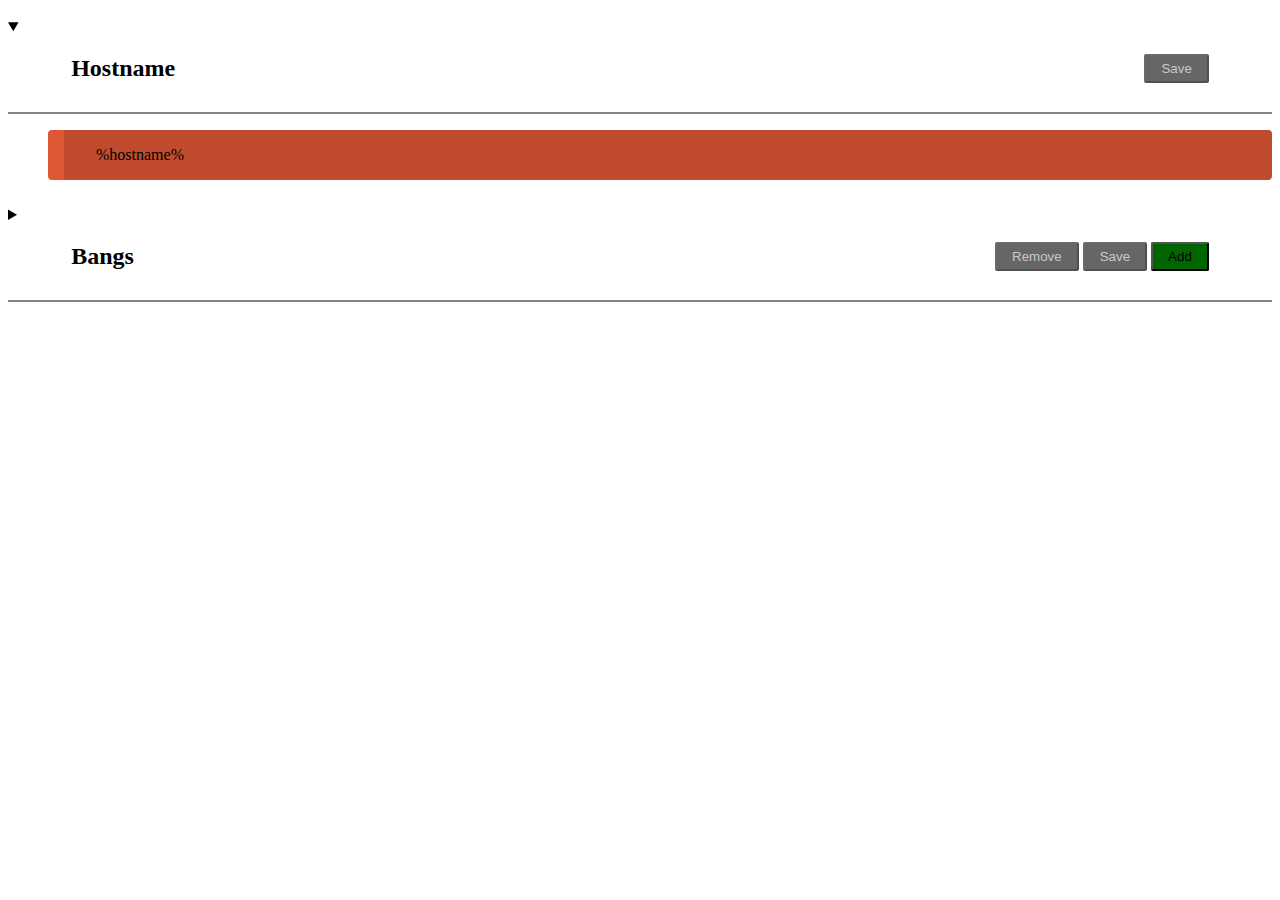
<file: src/pages/index.html>
<!DOCTYPE html>
<html>
    <head>
        <meta charset="utf-8"/>

        <style>
            #hostnames-list,
            #bangs-list {
                list-style-type: none;
            }
    
            #hostnames-list summary,
            #bangs-list summary {
                padding-top: 10px;
                cursor: pointer;
            }
    
            #hostnames-list summary:hover,
            #bangs-list summary:hover {
                background-color: #83838311;
            }
    
            #hostname-list,
            #bang-list {
                display: flex;
                flex-direction: column;
                margin: 1rem 0;
                row-gap: 8px;
            }
            
            .hostname-entry,
            .bang-entry {
                padding: 0 1rem;
                display: flex;
                border-left: 1rem solid #de5833;
                border-radius: 0.25rem;
                background-color: #c04c2d;
                align-items: center;
            }
    
            .hostname-entry input[type="checkbox"],
            .bang-entry input[type="checkbox"] {
                width: 1.25rem;
                height: 1.25rem;
                cursor: pointer;
                background-color:white;
                border-radius: 0.125rem; /* 2px */
                display: flex;
                justify-items: center;
            }
    
            .hostname-entry input[type="checkbox"]:checked:before, 
            .bang-entry input[type="checkbox"]:checked:before {
                margin: auto;
                color: black;
                content: '✖';
            }
    
            .hostname,
            .bang {
                width: 100%;
                padding: 1rem 0;
                margin: 0 1rem;
                overflow: hidden;
                text-overflow: ellipsis;
                white-space: nowrap;
            }
    
            [contenteditable="false"] {
                cursor: pointer;
            }
    
            [contenteditable="true"] {
                padding-left: 5px;
                padding-right: 5px;
                color: black;
                background-color: white;
                border: 1px solid #d9d9d9;
                border-radius: 8px;
                display: inline-block;
            }
    
            [contenteditable="false"] br,
            [contenteditable="true"] br {
                display: none;
            }
    
            .bang-url {
                font-size: 0.875rem; /* 14px */
                line-height: 1.25rem; /* 20px */
            }
    
            .summary-hr {
                border: 0.5px solid #838383;
            }
    
            .details-summary {
                display: flex;
                justify-content: space-between;
                align-items: center;
                margin-left: 5%;
                margin-right: 5%;
                margin-bottom: 0.75rem;
            }
            
            .details-summary > h1 {
                font-weight: 600;
                font-size: 1.5rem; /* 24px */
                line-height: 2rem; /* 32px */
            }
    
            .add-btn {
                background-color: #006600;
                padding: 5px 15px;
                border-radius: 0.125rem;
                cursor: pointer;
            }
    
            .add-btn:hover {
                background-color: #009900;
            }
    
            .save-btn {
                background-color: #cc6600;
                padding: 5px 15px;
                border-radius: 0.125rem;
                cursor: pointer;
                transition-duration: 300ms;
            }
    
            .save-btn:hover {
                background-color: #ff9900;
            }
    
            .rem-btn {
                background-color: #990000;
                padding: 5px 15px;
                border-radius: 0.125rem;
                cursor: pointer;
                transition-duration: 300ms;
            }
    
            .rem-btn:hover {
                background-color: #cc3300;
            }
    
            .save-btn:disabled,
            .rem-btn:disabled {
                background-color: #666666;
                color: #c9c9c9;
            }
            
            .save-btn:disabled:hover,
            .rem-btn:disabled:hover {
                background-color: #838383;
            }
        </style>
    </head>

    <body id="index">
        <details id="hostnames-list" open>
            <summary>
                <section class="details-summary">
                    <h1>Hostname</h1>
                    <div>
                        <button id="hostname-save" class="save-btn" disabled>
                            Save
                        </button>
                    </div>
                </section>
                <div class="summary-hr"></div>
            </summary>
            <ul id="hostname-list">
                <li class="hostname-entry">
                    <section class="hostname">
                        <span contenteditable="false">%hostname%</span>
                    </section>
                </li>
            </ul>
        </details>
        
        <details id="bangs-list">
            <summary>
                <section class="details-summary">
                    <h1>Bangs</h1>
                    <div>
                        <button id="bangs-rem" class="rem-btn" disabled>
                            Remove
                        </button>
                        <button id="bangs-save" class="save-btn" disabled>
                            Save
                        </button>
                        <button id="bangs-add" class="add-btn">
                            Add
                        </button>
                    </div>
                </section>
                <div class="summary-hr"></div>
            </summary>
            <ul id="bang-list">
                <li class="bang-entry">
                    <input type="checkbox">
                    <section class="bang">
                        <h1>!<span contenteditable="false">%bang%</span></h1>
                        <span class="bang-url" contenteditable="false">%bang_url%</span>
                    </section>
                </li>
            </ul>
        </details>
    </body>
</html>
</file>
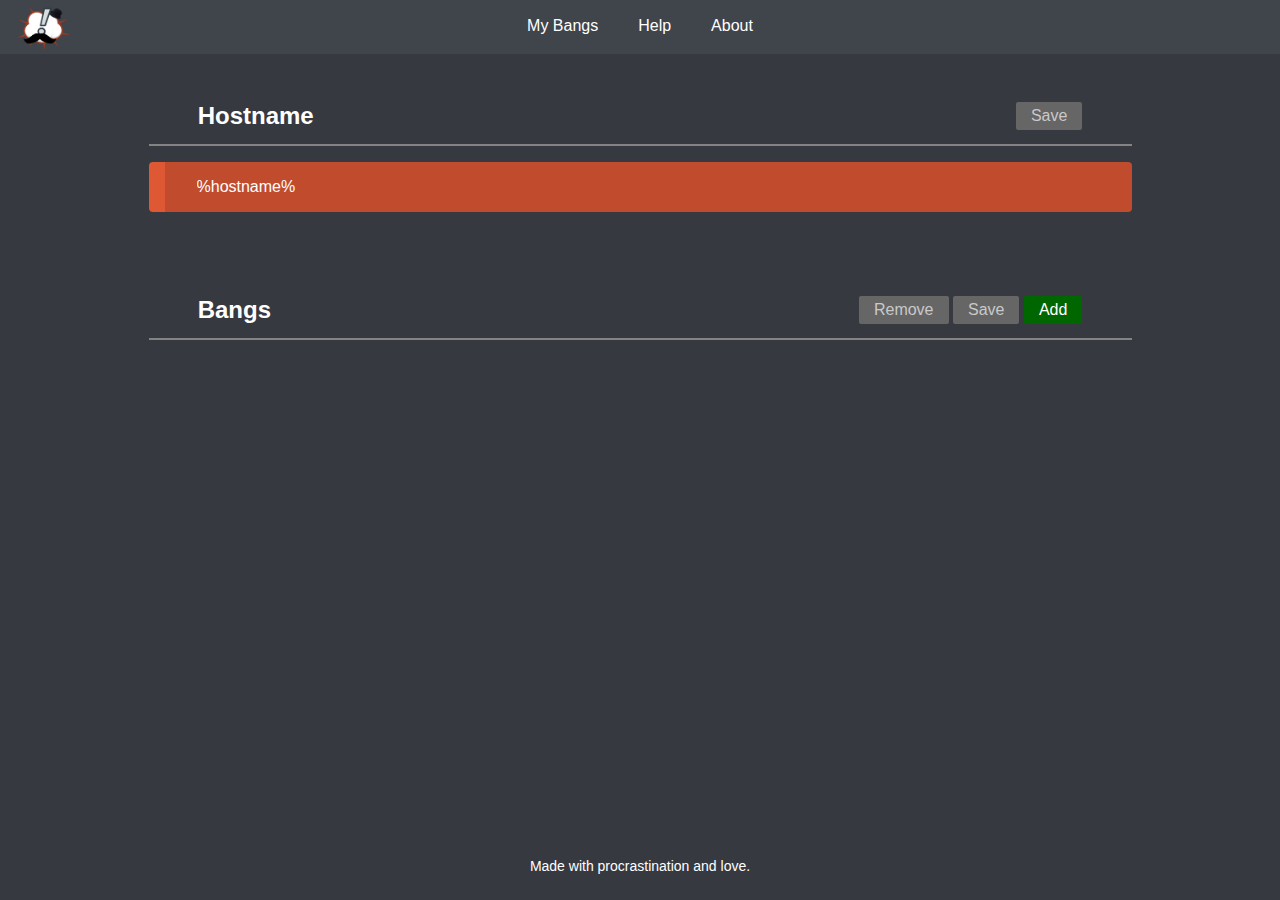
<file: src/settings.html>
<!DOCTYPE html>
<html>
    <head>
        <meta charset="utf-8"/>
        <link rel="shortcut icon" href="assets/favicon.ico" />
        <link rel="stylesheet" href="reset.css"/>
        <title>Your Own Bang!</title>
        <meta name="viewport" content="width=device-width, initial-scale=1" />

        <style>
            html {
                width: 100%;
                height: 100%;
                font-family: Arial, Helvetica, sans-serif;
                background-color: #36393f;
                color: white;
            }
    
            nav {
                margin-bottom: 2.25rem;
                background-color: #40444b;
                padding: 0 1rem;
                align-items: center;
            }
    
            
            nav div {
                display: flex;
                align-items: center;
                position: relative;
            }
    
            nav div > header img {
                padding-top: 6px;
            }
    
            nav div > section {
                display: flex;
                height: 100%;
                width: 100%;
                position: absolute;
                justify-content: center;
            }
    
            nav div > section button {
                cursor: pointer;
                padding: 1rem 1.25rem;
                border-bottom: 3px solid #40444b;
            }
    
            nav div > section button:hover {
                border-bottom: 2.75px solid #838383;
                background-color: #83838323;
            }
    
            footer {
                padding: 1.5rem 0;
                text-align: center;
            }
    
            footer p {
                font-size: 0.875rem; /* 14px */
                line-height: 1.25rem; /* 20px */
            }
    
            #settings {
                width: 100%;
                display: flex;
                flex-direction: column;
                min-height: 100vh;
            }
    
            #page {
                height: 100%;
                width: 600px;
                margin: 0 auto 2rem auto;
                margin-bottom: 2rem;
                display: flex;
                flex-direction: column;
                row-gap: 3.5rem;
                flex: 1;
            }

            @media (min-width: 768px) {
                #page {
                    height: 100%;
                    width: 700px;
                    margin: 0 auto 2rem auto;
                    margin-bottom: 2rem;
                    display: flex;
                    flex-direction: column;
                    row-gap: 3.5rem;
                    flex: 1;
                }
            }

            @media (min-width: 1280px) {
                #page {
                    height: 100%;
                    width: 983px;
                    margin: 0 auto 2rem auto;
                    margin-bottom: 2rem;
                    display: flex;
                    flex-direction: column;
                    row-gap: 3.5rem;
                    flex: 1;
                }
            }
        </style>
    </head>

    <body id="settings">
        <nav>
            <div>
                <header>
                    <img src="assets/icon.png" alt="Logo :)" width="55" height="50">
                </header>
                <section>
                    <button id="bangs-btn">My Bangs</button>
                    <button id="help-btn">Help</button>
                    <button id="about-btn">About</button>
                </section>
            </div>
        </nav>

        <main id="page"></main>

        <footer>
            <p>Made with procrastination and love.</p>
        </footer>

        <script src="settings.js"></script>
    </body>
</html>
</file>
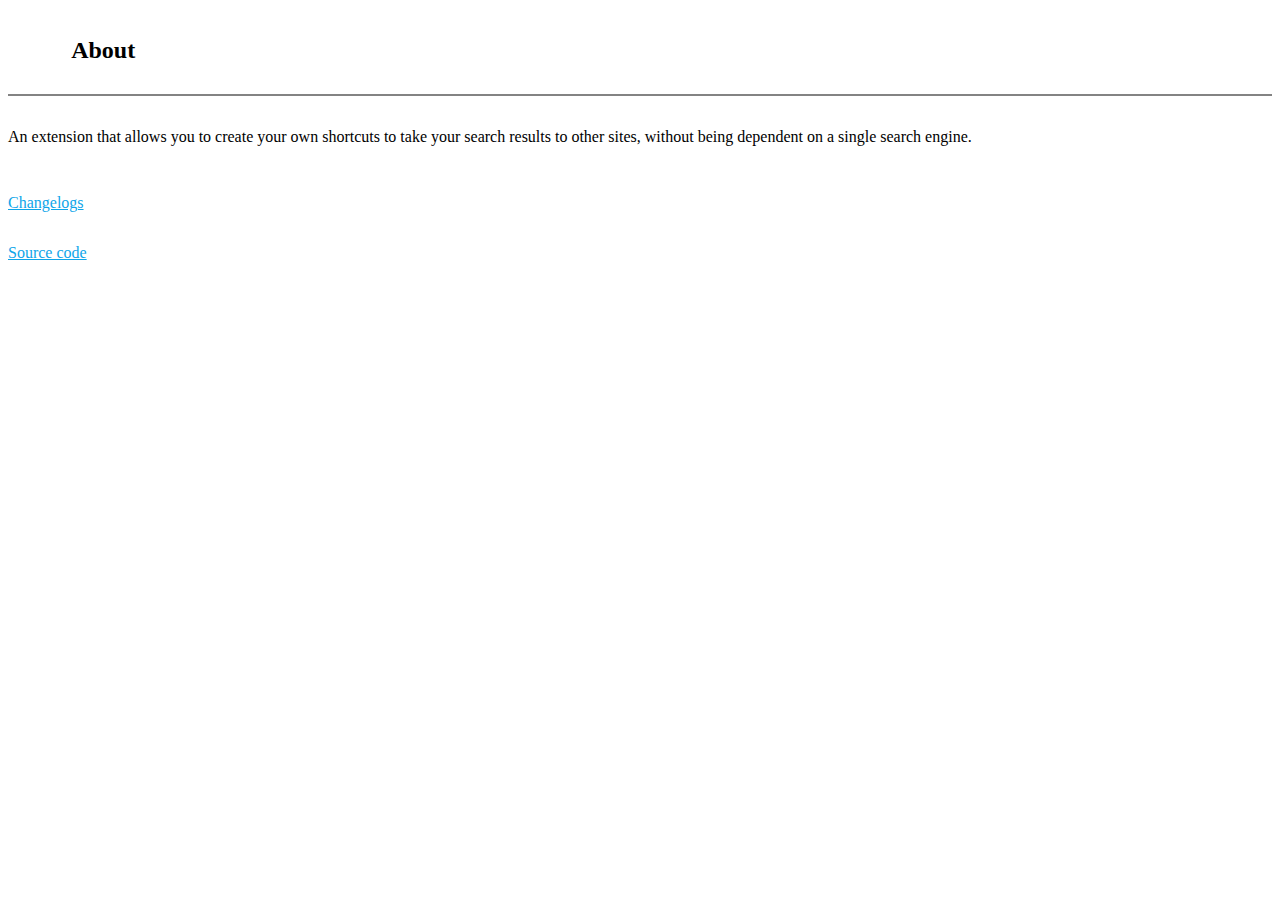
<file: src/pages/about.html>
<!DOCTYPE html>
<html>
    <head>
        <meta charset="utf-8"/>

        <style>
            #about-info {
                display: flex;
                flex-direction: column;
                row-gap: 1rem;
                padding-top: 10px
            }
    
            #about-header {
                display: flex;
                justify-content: space-between;
                align-items: center;
                margin-left: 5%;
                margin-right: 5%;
                margin-bottom: 0.75rem;
            }
            
            #about-header > h1 {
                font-weight: 600;
                font-size: 1.5rem; /* 24px */
                line-height: 2rem; /* 32px */
            }
    
            #about-hr {
                border: 0.5px solid #838383;
            }
    
            #about-bangs {
                display: flex;
                flex-direction: column;
                align-items: flex-start;
                row-gap: 2rem;
                margin-right: 16rem;
            }
    
            #about-bangs a {
                color: #0ea5e9;
            }
    
            #about-bangs a:hover {
                color: #0369a1;
            }
        </style>
    </head>

    <body id="about">
        <div id="about-info">
            <header>
                <section id="about-header">
                    <h1>About</h1>
                </section>
                <div id="about-hr"></div>
            </header>
            <section id="about-bangs">
                <p>An extension that allows you to create your own shortcuts to take your search results to other sites, without being dependent on a single search engine.</p>
                <a href="https://github.com/laazyCmd/my-own-bang/releases">Changelogs</a>
                <a href="https://github.com/laazyCmd/my-own-bang">Source code</a>
            </section>
        </div>
    </body>
</html>
</file>
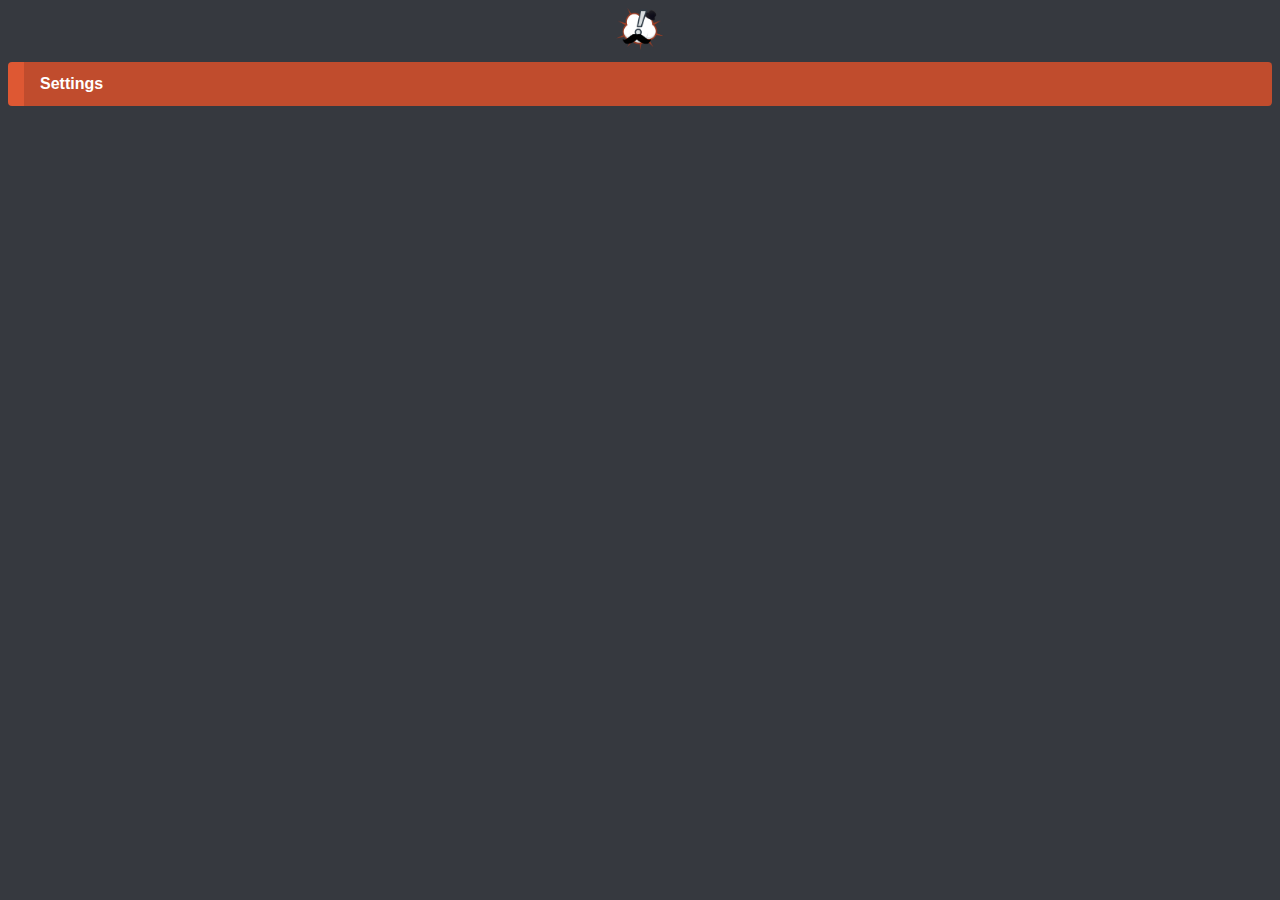
<file: src/popup/toolbar_popup.html>
<!DOCTYPE html>
<html>
    <head>
        <meta charset="utf-8"/>
        <link rel="stylesheet" href="../reset.css"/>

        <style>
            #popup {
                background-color: #36393f;
                color: white;
                font-family: Helvetica, Arial, sans-serif;
                margin: 8px;
            }
    
            header {
                display: flex;
                flex-direction: column;
                align-items: center;
                row-gap: 3px;
                margin-bottom: 8px;
            }
    
            #settings {
                padding: 10px 4rem 10px 1rem;
                display: flex;
                width: 100%;
                border-left: 1rem solid #de5833;
                border-radius: 0.25rem;
                background-color: #c04c2d;
                cursor: pointer;
            }
    
            #settings > p {
                font-weight: 600;
                font-size: 1rem; /* 16px */
                line-height: 1.5rem; /* 24px */
            }
        </style>
    </head>

    <body id="popup">
        <header>
            <figure>
                <img src="../assets/icon.png" alt="LOGO :)" width="48" height="42">
            </figure>
        </header>
        <button id="settings">
            <p>Settings</p>
        </button>

        <script src="toolbar_popup.js"></script>
    </body>
</html>
</file>
